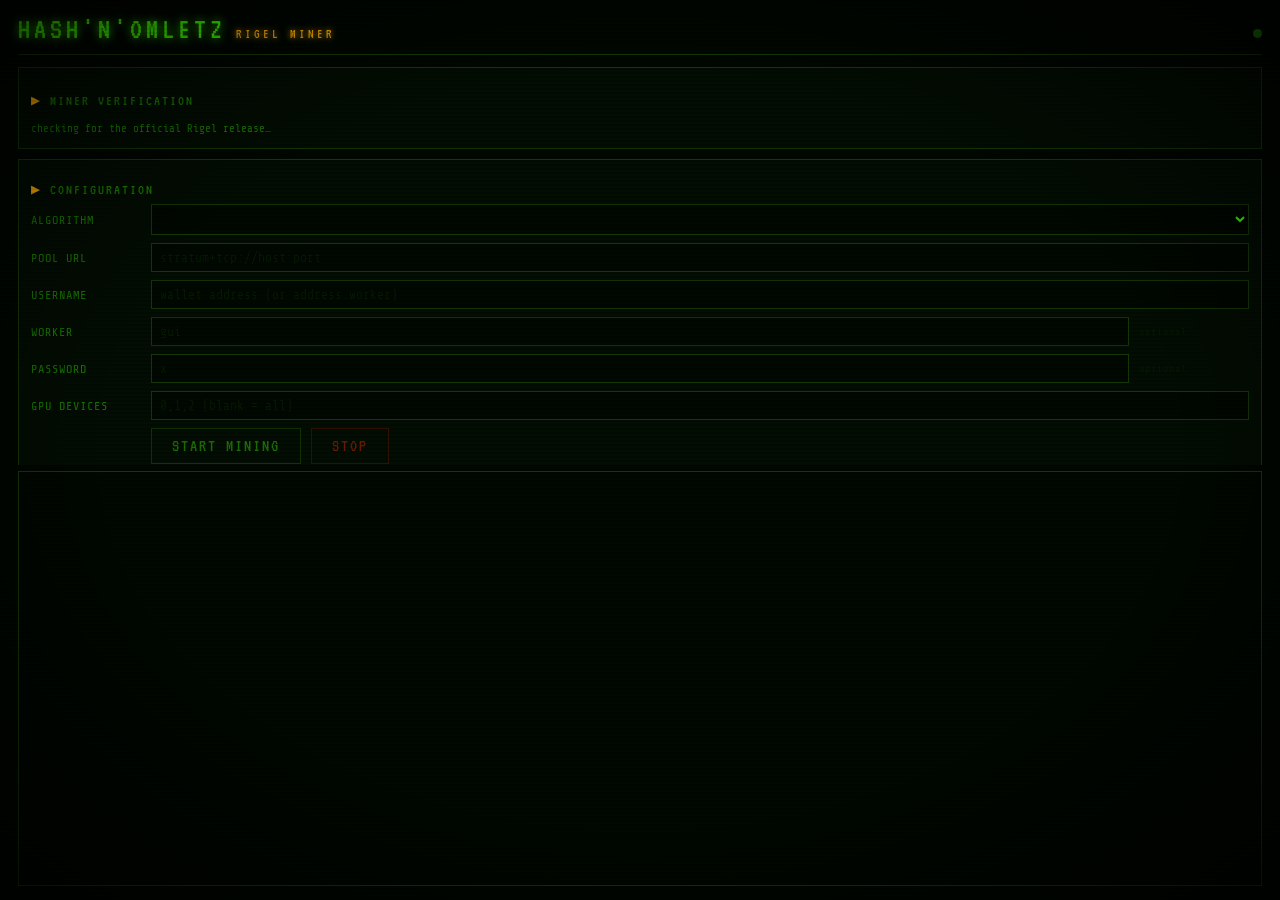
<file: rigel-miner-gui/app/web/index.html>
<!DOCTYPE html>
<html>
<head>
<meta charset="utf-8">
<title>Hash'n'Omletz — Rigel Miner</title>
<link href="https://fonts.googleapis.com/css2?family=VT323&family=Share+Tech+Mono&display=swap" rel="stylesheet">
<link rel="stylesheet" href="style.css">
</head>
<body>
<div id="app">
  <div class="hdr">
    <span class="t-main">HASH'N'OMLETZ</span>
    <span class="t-sub">RIGEL MINER</span>
    <span class="status-dot" id="statusDot"></span>
  </div>

  <div class="scroll">
    <div class="card verify-box" id="verifyBox">
      <div class="sec-head">MINER VERIFICATION</div>
      <div id="verifyStatus">checking for the official Rigel release&hellip;</div>
    </div>

    <div class="card">
      <div class="sec-head">CONFIGURATION</div>
      <div class="row">
        <label>ALGORITHM</label>
        <select id="algo"></select>
      </div>
      <div class="row"><label>POOL URL</label><input id="poolUrl" placeholder="stratum+tcp://host:port"></div>
      <div class="row"><label>USERNAME</label><input id="username" placeholder="wallet address (or address.worker)"></div>
      <div class="row"><label>WORKER</label><input id="worker" placeholder="gui"><label class="hint">optional</label></div>
      <div class="row"><label>PASSWORD</label><input id="password" placeholder="x"><label class="hint">optional</label></div>
      <div class="row"><label>GPU DEVICES</label><input id="devices" placeholder="0,1,2 (blank = all)"></div>
      <div class="row">
        <label></label>
        <button class="btn" id="startBtn" disabled>START MINING</button>
        <button class="btn stop" id="stopBtn" disabled>STOP</button>
      </div>
    </div>

    <div class="card">
      <div class="sec-head">LIVE STATS</div>
      <div class="stats" id="statsGrid">
        <div class="stat-box"><div class="stat-val dim">—</div><div class="stat-lbl">WAITING</div></div>
      </div>
      <div class="dim" style="font-size:10px;margin-top:8px">
        HASHRATE is what the pool is actually crediting (counts toward payout); SELF-REPORTED is Rigel's own figure, shown for comparison.
      </div>
    </div>

    <div class="card" id="gpuCard" style="display:none">
      <div class="sec-head">GPU</div>
      <div id="gpuList"></div>
    </div>
  </div>

  <div id="log"></div>
</div>
<script src="app.js"></script>
</body>
</html>
</file>
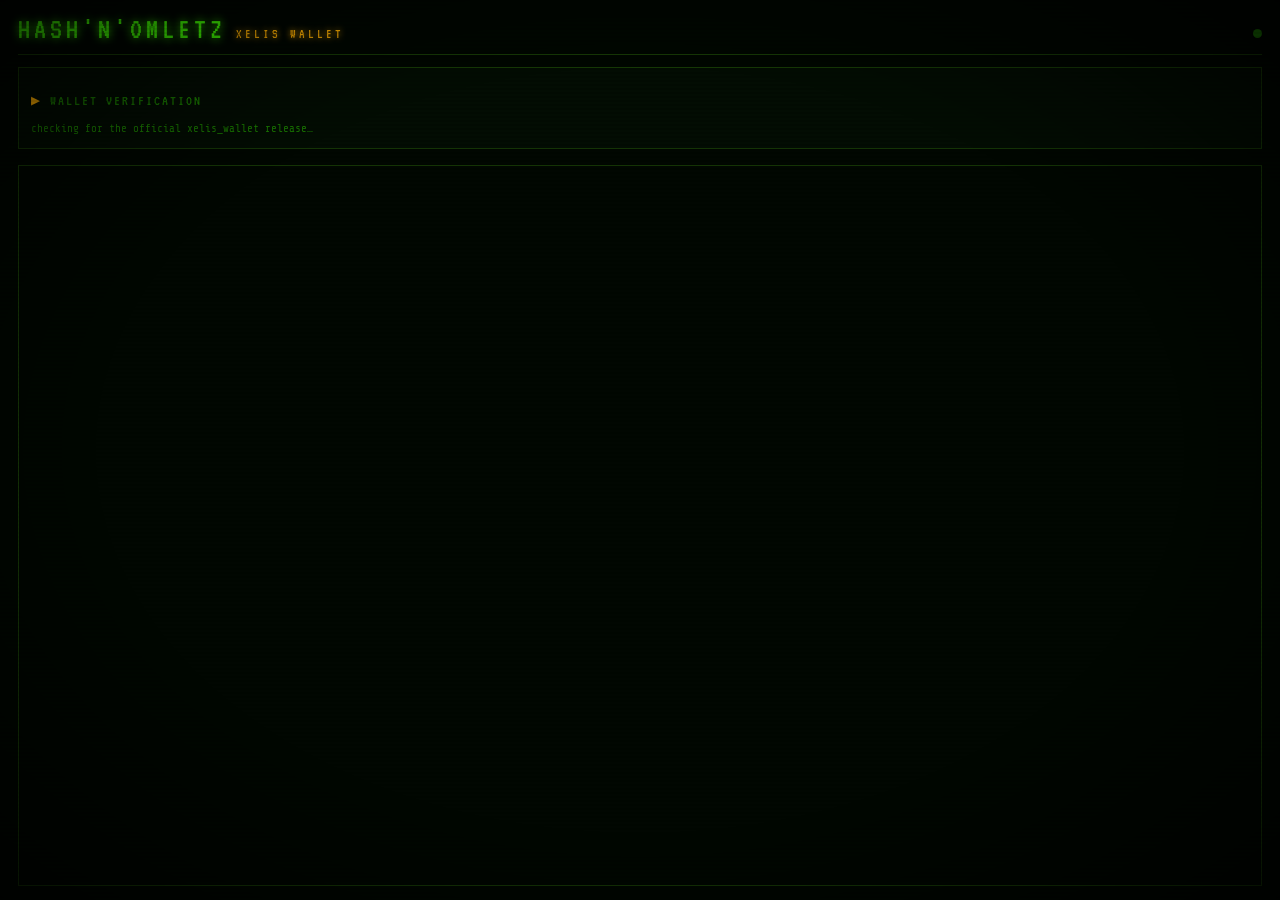
<file: xelis-wallet-gui/app/web/index.html>
<!DOCTYPE html>
<html>
<head>
<meta charset="utf-8">
<title>Hash'n'Omletz — Xelis Wallet</title>
<link href="https://fonts.googleapis.com/css2?family=VT323&family=Share+Tech+Mono&display=swap" rel="stylesheet">
<link rel="stylesheet" href="style.css">
</head>
<body>
<div id="app">
  <div class="hdr">
    <span class="t-main">HASH'N'OMLETZ</span>
    <span class="t-sub">XELIS WALLET</span>
    <span class="status-dot" id="statusDot"></span>
  </div>

  <div class="scroll">
    <div class="card verify-box" id="verifyBox">
      <div class="sec-head">WALLET VERIFICATION</div>
      <div id="verifyStatus">checking for the official xelis_wallet release&hellip;</div>
    </div>

    <!-- picker: choose an existing wallet or create a new one -->
    <div class="card" id="pickerCard" style="display:none">
      <div class="sec-head">WALLET</div>
      <div class="row">
        <label>MODE</label>
        <select id="mode">
          <option value="existing">Open existing</option>
          <option value="new">Create new</option>
        </select>
      </div>
      <div class="row" id="existingRow">
        <label>WALLET</label>
        <select id="walletPicker"></select>
      </div>
      <div class="row" id="newNameRow" style="display:none">
        <label>NAME</label>
        <input id="newName" placeholder="e.g. main">
      </div>
      <div class="row"><label>PASSWORD</label><input id="password" type="password" placeholder="wallet password"></div>
      <div class="row"><label>NETWORK</label>
        <select id="network">
          <option value="mainnet">Mainnet</option>
          <option value="testnet">Testnet</option>
          <option value="devnet">Devnet</option>
        </select>
      </div>
      <div class="row checkbox">
        <input type="checkbox" id="offline" checked>
        <span>Offline mode (don't sync with a daemon yet — no publicly-reachable Xelis daemon is set up for this toolkit as of this build; leave checked unless you're running your own node)</span>
      </div>
      <div class="row" id="daemonRow" style="display:none">
        <label>DAEMON</label>
        <input id="daemonAddress" placeholder="http://host:8080">
      </div>
      <div class="row">
        <label></label>
        <button class="btn" id="openBtn" disabled>OPEN WALLET</button>
      </div>
      <div id="pickerError" class="seed-warn"></div>
    </div>

    <!-- open wallet view -->
    <div class="card" id="walletCard" style="display:none">
      <div class="sec-head">WALLET <span class="dim" id="walletName"></span></div>
      <div class="tabbar">
        <button class="tab-btn active" data-tab="overview">OVERVIEW</button>
        <button class="tab-btn" data-tab="send">SEND</button>
        <button class="tab-btn" data-tab="history">HISTORY</button>
      </div>

      <div class="tab-panel" id="tabOverview">
        <div class="row"><label>ADDRESS</label></div>
        <div class="address-box" id="addressBox" title="click to copy"></div>
        <div class="stats" style="margin-top:10px">
          <div class="stat-box"><div class="stat-val amber" id="sBalance">0</div><div class="stat-lbl">BALANCE (XEL)</div></div>
          <div class="stat-box"><div class="stat-val" id="sTopo">0</div><div class="stat-lbl">TOPOHEIGHT</div></div>
          <div class="stat-box"><div class="stat-val" id="sOnline">OFFLINE</div><div class="stat-lbl">STATUS</div></div>
        </div>
        <div class="row" style="margin-top:12px">
          <label></label>
          <button class="btn" id="showSeedBtn">BACK UP SEED PHRASE</button>
          <button class="btn stop" id="closeBtn">CLOSE WALLET</button>
        </div>
      </div>

      <div class="tab-panel" id="tabSend" style="display:none">
        <div class="row"><label>TO ADDRESS</label><input id="sendTo" placeholder="xel:... or xet:..."></div>
        <div class="row"><label>AMOUNT</label><input id="sendAmount" class="narrow" placeholder="0.00" style="flex:0 0 160px"><span class="dim" style="margin-left:6px">XEL</span></div>
        <div class="row"><label>EST. FEE</label><span id="sendFeePreview" class="dim">—</span></div>
        <div class="row checkbox">
          <input type="checkbox" id="sendConfirm">
          <span>I have double-checked the recipient address. Sent XEL cannot be recovered if this is wrong.</span>
        </div>
        <div class="row"><label></label><button class="btn" id="sendBtn" disabled>SEND</button></div>
        <div id="sendError" class="seed-warn"></div>
        <div id="sendResult" class="dim" style="font-size:11px;margin-top:6px"></div>
      </div>

      <div class="tab-panel" id="tabHistory" style="display:none">
        <div class="row"><label></label><button class="btn" id="refreshHistoryBtn">REFRESH</button></div>
        <div id="historyList" class="dim" style="font-size:11px">no transactions loaded yet</div>
      </div>
    </div>

    <!-- seed reveal modal (inline card, not a real modal -- kept simple) -->
    <div class="card seed-box" id="seedCard" style="display:none">
      <div class="sec-head">SEED PHRASE BACKUP</div>
      <div id="seedStep1">
        <p class="seed-warn">Re-enter your wallet password to reveal your seed phrase. Anyone with this phrase can spend your funds — never share it, never type it into a website, never screenshot it.</p>
        <div class="row"><label>PASSWORD</label><input id="seedPassword" type="password"></div>
        <div class="row"><label></label><button class="btn" id="revealBtn">REVEAL</button><button class="btn stop" id="seedCancelBtn">CANCEL</button></div>
        <div id="seedError" class="seed-warn"></div>
      </div>
      <div id="seedStep2" style="display:none">
        <p class="seed-warn">Write this down and store it somewhere safe and offline. This is the ONLY way to recover your funds if you lose access to this wallet. It will not be shown again unless you use this same 'back up seed phrase' option.</p>
        <div class="seed-words" id="seedWords"></div>
        <div class="row checkbox">
          <input type="checkbox" id="seedConfirm">
          <span>I have written down my seed phrase and stored it somewhere safe</span>
        </div>
        <div class="row"><label></label><button class="btn" id="seedDoneBtn" disabled>DONE</button></div>
      </div>
    </div>
  </div>

  <div id="log"></div>
</div>
<script src="app.js"></script>
</body>
</html>
</file>
<file: rigel-miner-gui/app/web/style.css>
/* Palette lifted directly from the Hash'n'Omletz dashboard (public-dashboard/index.html) for visual
   consistency, same as the sibling Xelis miner GUI. */
:root {
  --g:      #41ff00;
  --g-dim:  #1a7a00;
  --g-dark: #061a02;
  --g-glow: rgba(65,255,0,0.18);
  --amber:  #ffb000;
  --a-dim:  #7a5200;
  --a-glow: rgba(255,176,0,0.22);
  --red:    #ff3300;
  --r-dim:  #7a1800;
  --bg:     #010701;
  --bgc:    #030d03;
  --bdr:    #163806;
  --bdr-hi: #2a7000;
  --bdr-a:  #5a3800;
}
* { margin: 0; padding: 0; box-sizing: border-box; }
html, body { height: 100%; background: var(--bg); color: var(--g); font-family: 'Share Tech Mono', 'Courier New', monospace; font-size: 13px; overflow: hidden; }

body::after { content: ''; position: fixed; inset: 0; pointer-events: none; z-index: 9999;
  background: repeating-linear-gradient(0deg, transparent, transparent 2px, rgba(0,0,0,0.08) 2px, rgba(0,0,0,0.08) 4px); }
body::before { content: ''; position: fixed; inset: 0; pointer-events: none; z-index: 9998;
  background: radial-gradient(ellipse at center, transparent 60%, rgba(0,0,0,0.7) 100%); }
@keyframes flicker { 0%,100%{opacity:1} 91%{opacity:1} 92%{opacity:.88} 93%{opacity:1} 96%{opacity:.95} 97%{opacity:1} }
body { animation: flicker 9s infinite; }
@keyframes pdot { 0%,100%{box-shadow:0 0 5px var(--g);opacity:1} 50%{box-shadow:0 0 12px var(--g),0 0 22px var(--g-glow);opacity:.6} }

.amber { color: var(--amber); text-shadow: 0 0 8px var(--amber); }
.dim { color: var(--g-dim); }
.red { color: var(--red); text-shadow: 0 0 8px var(--red); }

#app { display: flex; flex-direction: column; height: 100vh; padding: 14px 18px; }

.hdr { display: flex; align-items: baseline; gap: 10px; padding-bottom: 10px; border-bottom: 1px solid var(--bdr); margin-bottom: 12px; -webkit-app-region: drag; }
.hdr .t-main { font-family: 'VT323', monospace; font-size: 30px; letter-spacing: 4px; color: var(--g); text-shadow: 0 0 10px var(--g); }
.hdr .t-sub { font-family: 'VT323', monospace; font-size: 14px; letter-spacing: 3px; color: var(--amber); text-shadow: 0 0 6px var(--amber); }
.hdr .status-dot { width: 9px; height: 9px; border-radius: 50%; background: var(--g-dim); margin-left: auto; }
.hdr .status-dot.live { background: var(--g); animation: pdot 2s ease-in-out infinite; }
.hdr .status-dot.error { background: var(--red); }

.sec-head { font-family: 'VT323', monospace; font-size: 15px; letter-spacing: 2px; color: var(--g-dim); margin: 10px 0 6px; }
.sec-head::before { content: '▶ '; color: var(--amber); }

.card { background: var(--bgc); border: 1px solid var(--bdr); padding: 10px 12px; margin-bottom: 10px; }
.scroll { flex: 1; overflow-y: auto; min-height: 0; }

.row { display: flex; gap: 10px; margin-bottom: 8px; align-items: center; }
.row label { width: 110px; flex-shrink: 0; color: var(--g-dim); font-size: 12px; letter-spacing: 1px; }
.row input, .row select { flex: 1; background: var(--bg); border: 1px solid var(--bdr); color: var(--g); font-family: 'Share Tech Mono', monospace;
  font-size: 13px; padding: 6px 8px; outline: none; }
.row input:focus, .row select:focus { border-color: var(--bdr-hi); box-shadow: 0 0 6px var(--g-glow); }
.row input.narrow { flex: 0 0 90px; }
.row input::placeholder { color: var(--g-dark); }
.row select { cursor: pointer; }
.row .hint { flex-shrink: 0; color: var(--g-dark); font-size: 10px; }

.btn { font-family: 'VT323', monospace; font-size: 18px; letter-spacing: 2px; background: var(--bgc); color: var(--g);
  border: 1px solid var(--bdr-hi); padding: 8px 20px; cursor: pointer; }
.btn:hover:not(:disabled) { background: var(--g-dark); box-shadow: 0 0 10px var(--g-glow); }
.btn:disabled { opacity: .4; cursor: not-allowed; }
.btn.stop { color: var(--red); border-color: var(--r-dim); }
.btn.stop:hover:not(:disabled) { background: #1a0500; box-shadow: 0 0 10px var(--r-dim); }

.stats { display: grid; grid-template-columns: repeat(auto-fit, minmax(110px, 1fr)); gap: 10px; }
.stat-box { text-align: center; }
.stat-val { font-family: 'VT323', monospace; font-size: 24px; color: var(--g); text-shadow: 0 0 8px var(--g); word-break: break-word; }
.stat-lbl { font-size: 10px; letter-spacing: 2px; color: var(--g-dim); }

.gpu-row { display: flex; flex-wrap: wrap; gap: 4px 14px; font-size: 11px; padding: 6px 0; border-bottom: 1px solid var(--bdr); }
.gpu-row:last-child { border-bottom: none; }
.gpu-row .gpu-name { color: var(--amber); font-weight: bold; flex-basis: 100%; }
.gpu-row .gpu-field { color: var(--g-dim); }
.gpu-row .gpu-field b { color: var(--g); font-weight: normal; }
.gpu-row .gpu-field b.hot { color: var(--red); }

.verify-box { font-size: 11px; line-height: 1.7; color: var(--g-dim); }
.verify-box .ok { color: var(--g); }
.verify-box .fail { color: var(--red); }
.verify-box a { color: var(--amber); }
.hash { word-break: break-all; font-size: 10px; }

#log { flex: 1; overflow-y: auto; font-size: 11px; color: var(--g-dim); background: var(--bg); border: 1px solid var(--bdr);
  padding: 8px; margin-top: 6px; white-space: pre-wrap; }
#log .l-err { color: var(--red); }
::-webkit-scrollbar { width: 8px; }
::-webkit-scrollbar-thumb { background: var(--bdr-hi); }
</file>
<file: xelis-wallet-gui/app/web/style.css>
/* Palette lifted directly from the Hash'n'Omletz dashboard (public-dashboard/index.html) for visual consistency. */
:root {
  --g:      #41ff00;
  --g-dim:  #1a7a00;
  --g-dark: #061a02;
  --g-glow: rgba(65,255,0,0.18);
  --amber:  #ffb000;
  --a-dim:  #7a5200;
  --a-glow: rgba(255,176,0,0.22);
  --red:    #ff3300;
  --r-dim:  #7a1800;
  --bg:     #010701;
  --bgc:    #030d03;
  --bdr:    #163806;
  --bdr-hi: #2a7000;
  --bdr-a:  #5a3800;
}
* { margin: 0; padding: 0; box-sizing: border-box; }
html, body { height: 100%; background: var(--bg); color: var(--g); font-family: 'Share Tech Mono', 'Courier New', monospace; font-size: 13px; overflow: hidden; }

/* CRT scanlines + vignette, same as the dashboard */
body::after { content: ''; position: fixed; inset: 0; pointer-events: none; z-index: 9999;
  background: repeating-linear-gradient(0deg, transparent, transparent 2px, rgba(0,0,0,0.08) 2px, rgba(0,0,0,0.08) 4px); }
body::before { content: ''; position: fixed; inset: 0; pointer-events: none; z-index: 9998;
  background: radial-gradient(ellipse at center, transparent 60%, rgba(0,0,0,0.7) 100%); }
@keyframes flicker { 0%,100%{opacity:1} 91%{opacity:1} 92%{opacity:.88} 93%{opacity:1} 96%{opacity:.95} 97%{opacity:1} }
body { animation: flicker 9s infinite; }
@keyframes pdot { 0%,100%{box-shadow:0 0 5px var(--g);opacity:1} 50%{box-shadow:0 0 12px var(--g),0 0 22px var(--g-glow);opacity:.6} }
@keyframes pdota { 0%,100%{box-shadow:0 0 5px var(--amber);opacity:1} 50%{box-shadow:0 0 12px var(--amber),0 0 22px var(--a-glow);opacity:.6} }

.amber { color: var(--amber); text-shadow: 0 0 8px var(--amber); }
.dim { color: var(--g-dim); }
.red { color: var(--red); text-shadow: 0 0 8px var(--red); }

#app { display: flex; flex-direction: column; height: 100vh; padding: 14px 18px; }

.hdr { display: flex; align-items: baseline; gap: 10px; padding-bottom: 10px; border-bottom: 1px solid var(--bdr); margin-bottom: 12px; -webkit-app-region: drag; }
.hdr .t-main { font-family: 'VT323', monospace; font-size: 30px; letter-spacing: 4px; color: var(--g); text-shadow: 0 0 10px var(--g); }
.hdr .t-sub { font-family: 'VT323', monospace; font-size: 14px; letter-spacing: 3px; color: var(--amber); text-shadow: 0 0 6px var(--amber); }
.hdr .status-dot { width: 9px; height: 9px; border-radius: 50%; background: var(--g-dim); margin-left: auto; }
.hdr .status-dot.live { background: var(--g); animation: pdot 2s ease-in-out infinite; }
.hdr .status-dot.error { background: var(--red); }

.sec-head { font-family: 'VT323', monospace; font-size: 15px; letter-spacing: 2px; color: var(--g-dim); margin: 10px 0 6px; }
.sec-head::before { content: '▶ '; color: var(--amber); }

.card { background: var(--bgc); border: 1px solid var(--bdr); padding: 10px 12px; margin-bottom: 10px; }

.row { display: flex; gap: 10px; margin-bottom: 8px; align-items: center; }
.row label { width: 110px; flex-shrink: 0; color: var(--g-dim); font-size: 12px; letter-spacing: 1px; }
.row input, .row select { flex: 1; background: var(--bg); border: 1px solid var(--bdr); color: var(--g); font-family: 'Share Tech Mono', monospace;
  font-size: 13px; padding: 6px 8px; outline: none; }
.row input:focus, .row select:focus { border-color: var(--bdr-hi); box-shadow: 0 0 6px var(--g-glow); }
.row input.narrow { flex: 0 0 90px; }
.row input::placeholder { color: var(--g-dark); }
.row select { cursor: pointer; }
.row.checkbox { align-items: flex-start; }
.row.checkbox input[type=checkbox] { flex: 0 0 auto; width: 16px; height: 16px; margin-top: 2px; accent-color: var(--g); }
.row.checkbox span { flex: 1; color: var(--g-dim); font-size: 12px; line-height: 1.5; }

.address-box { background: var(--bg); border: 1px solid var(--bdr); padding: 8px 10px; font-size: 12px;
  word-break: break-all; color: var(--g); cursor: pointer; }
.address-box:hover { border-color: var(--bdr-hi); }

.tabbar { display: flex; gap: 2px; margin-bottom: 12px; border-bottom: 1px solid var(--bdr); }
.tab-btn { font-family: 'VT323', monospace; font-size: 15px; letter-spacing: 1px; background: none;
  color: var(--g-dim); border: none; border-bottom: 2px solid transparent; padding: 6px 14px; cursor: pointer; }
.tab-btn:hover { color: var(--g); }
.tab-btn.active { color: var(--g); border-bottom-color: var(--g); text-shadow: 0 0 6px var(--g); }

.tx-row { display: flex; gap: 10px; align-items: baseline; padding: 6px 0; border-bottom: 1px solid var(--bdr); font-size: 11px; }
.tx-row:last-child { border-bottom: none; }
.tx-kind { flex: 0 0 80px; text-transform: uppercase; letter-spacing: 1px; }
.tx-kind.in { color: var(--g); }
.tx-kind.out { color: var(--amber); }
.tx-kind.coinbase { color: var(--g-dim); }
.tx-amount { flex: 0 0 110px; text-align: right; color: var(--g); }
.tx-counterparty { flex: 1; color: var(--g-dim); word-break: break-all; }
.tx-time { flex: 0 0 140px; color: var(--g-dark); text-align: right; }

.seed-box { background: var(--bg); border: 1px solid var(--r-dim); padding: 14px; margin: 8px 0; }
.seed-words { display: grid; grid-template-columns: repeat(4, 1fr); gap: 6px 14px; font-size: 13px; margin: 10px 0; }
.seed-words span { color: var(--g); }
.seed-words span b { color: var(--g-dim); font-weight: normal; margin-right: 4px; }
.seed-warn { color: var(--red); font-size: 12px; line-height: 1.6; }

.btn { font-family: 'VT323', monospace; font-size: 18px; letter-spacing: 2px; background: var(--bgc); color: var(--g);
  border: 1px solid var(--bdr-hi); padding: 8px 20px; cursor: pointer; }
.btn:hover:not(:disabled) { background: var(--g-dark); box-shadow: 0 0 10px var(--g-glow); }
.btn:disabled { opacity: .4; cursor: not-allowed; }
.btn.stop { color: var(--red); border-color: var(--r-dim); }
.btn.stop:hover:not(:disabled) { background: #1a0500; box-shadow: 0 0 10px var(--r-dim); }

.stats { display: grid; grid-template-columns: 1fr 1fr 1fr; gap: 10px; }
.stat-box { text-align: center; }
.stat-val { font-family: 'VT323', monospace; font-size: 30px; color: var(--g); text-shadow: 0 0 8px var(--g); }
.stat-lbl { font-size: 10px; letter-spacing: 2px; color: var(--g-dim); }

.verify-box { font-size: 11px; line-height: 1.7; color: var(--g-dim); }
.verify-box .ok { color: var(--g); }
.verify-box .fail { color: var(--red); }
.verify-box a { color: var(--amber); }
.hash { word-break: break-all; font-size: 10px; }

#log { flex: 1; overflow-y: auto; font-size: 11px; color: var(--g-dim); background: var(--bg); border: 1px solid var(--bdr);
  padding: 8px; margin-top: 6px; white-space: pre-wrap; }
#log .l-err { color: var(--red); }
::-webkit-scrollbar { width: 8px; }
::-webkit-scrollbar-thumb { background: var(--bdr-hi); }
</file>
